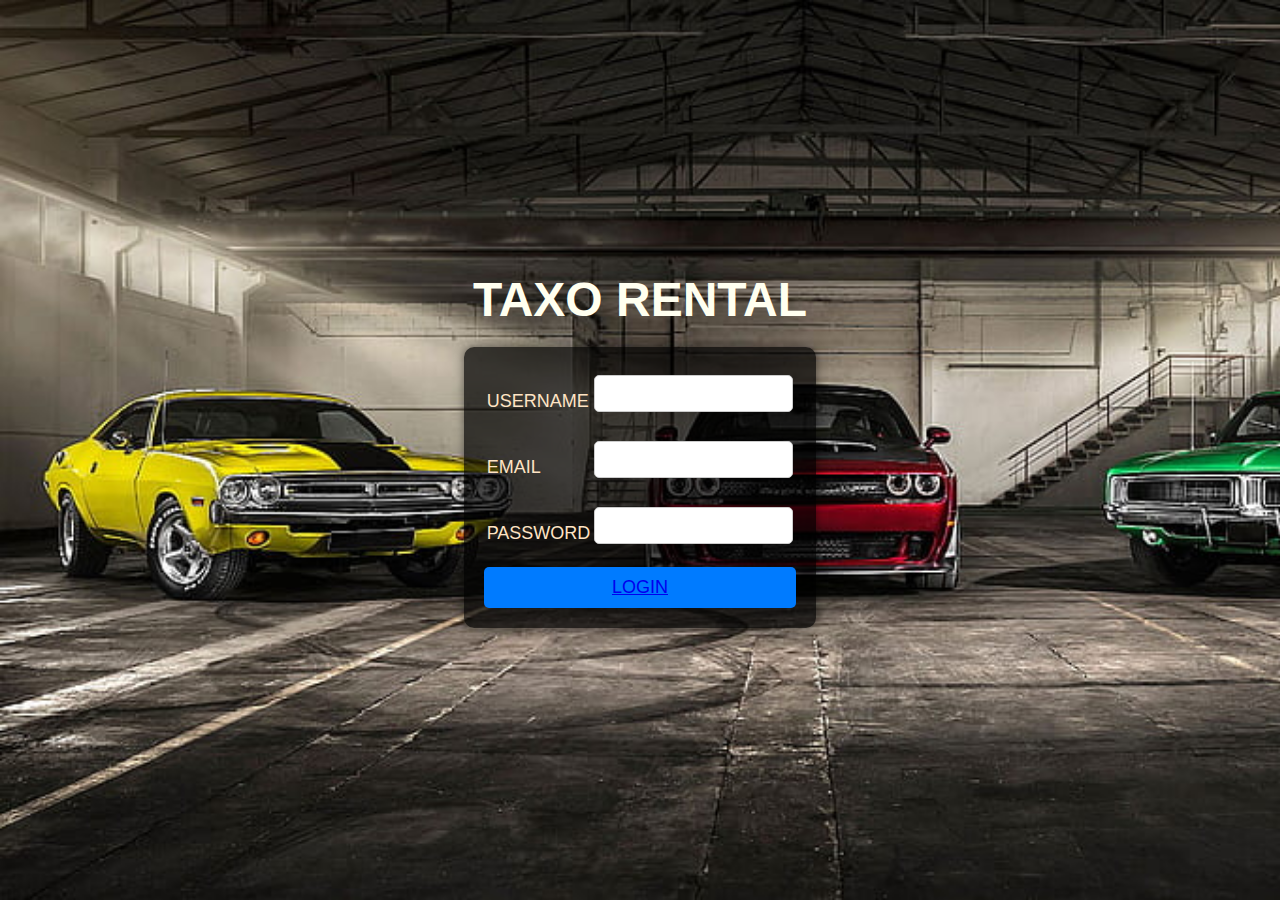
<file: index.html>
<!DOCTYPE html>
<html lang="en">
<head>
    <meta charset="UTF-8">
    <meta name="viewport" content="width=device-width, initial-scale=1.0">
    <title>Taxo Rental - Login</title>
    <link rel="stylesheet" href="taxorental.css">
</head>
<body>
    <header>
        <h1>TAXO RENTAL</h1>
    </header>
    
    <main>
        <form class="login-form">
            <table>
                <tr>
                    <td><label for="username">USERNAME</label></td>
                    <td><input type="text" id="username" name="username" required></td>
                </tr>
                <tr>
                    <td><label for="email">EMAIL</label></td>
                    <td><input type="email" id="email" name="email" required></td>
                </tr>
                <tr>
                    <td><label for="password">PASSWORD</label></td>
                    <td><input type="password" id="password" name="password" required></td>
                </tr>
            </table>
            <button><a href="index1.html" type="submit">LOGIN</a></button>
        </form>
    </main>
</body>
</html>
</file>
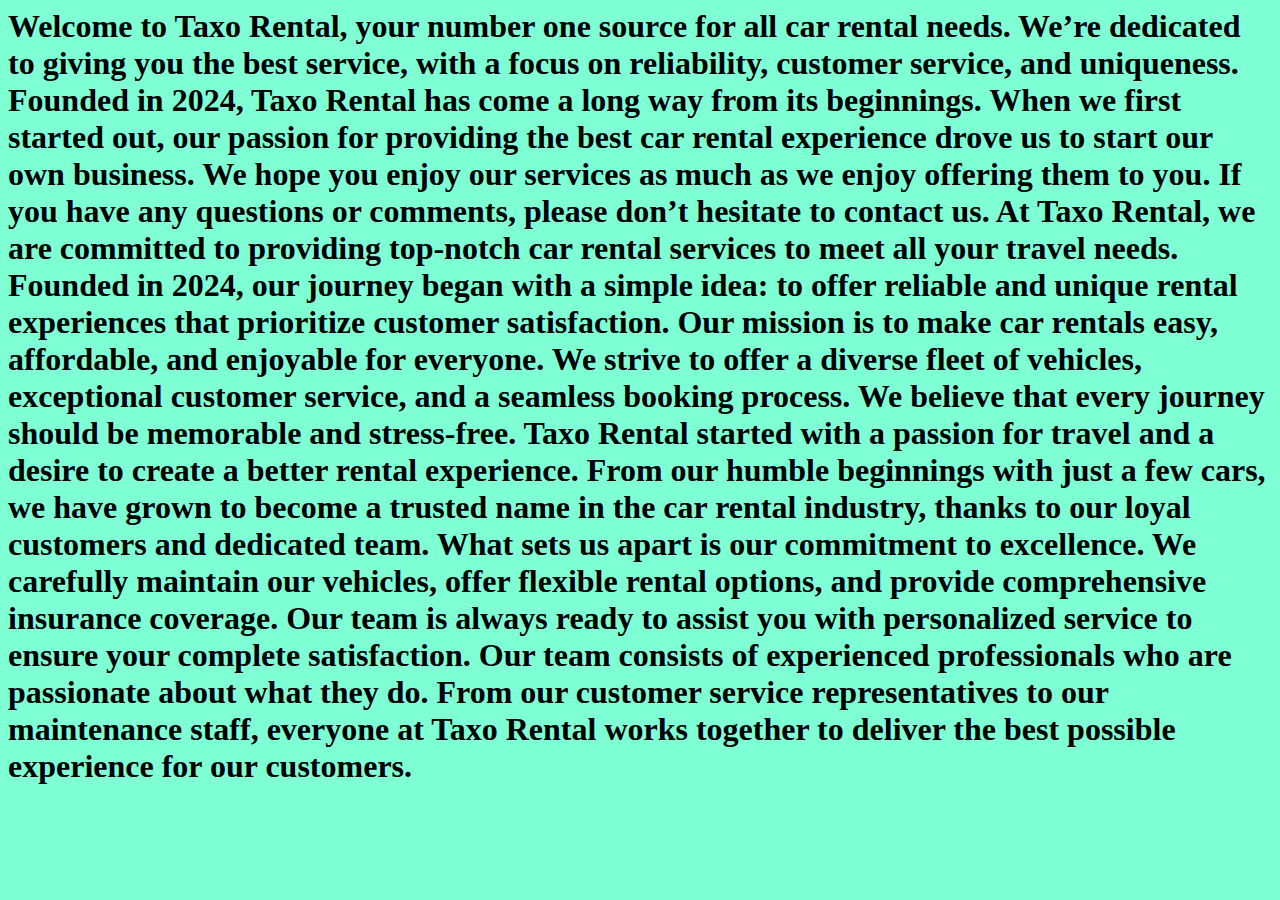
<file: about us.html>
<html lang="en">
<head>
    <meta charset="UTF-8">
    <meta name="viewport" content="width=device-width, initial-scale=1.0">
    <title>Document</title>
</head>
<body style="background-color: aquamarine;">
    <h1 style="font-size: xx-large;">
Welcome to Taxo Rental, your number one source for all car rental needs. We’re dedicated to giving you the best service, with a focus on reliability, customer service, and uniqueness.
Founded in 2024, Taxo Rental has come a long way from its beginnings. When we first started out, our passion for providing the best car rental experience drove us to start our own business.
 We hope you enjoy our services as much as we enjoy offering them to you. If you have any questions or comments, please don’t hesitate to contact us.
 At Taxo Rental, we are committed to providing top-notch car rental services to meet all your travel needs. Founded in 2024, our journey began with a simple idea: to offer reliable and unique rental experiences that prioritize customer satisfaction.
 Our mission is to make car rentals easy, affordable, and enjoyable for everyone. We strive to offer a diverse fleet of vehicles, exceptional customer service, and a seamless booking process. We believe that every journey should be memorable and stress-free.
 Taxo Rental started with a passion for travel and a desire to create a better rental experience. From our humble beginnings with just a few cars, we have grown to become a trusted name in the car rental industry, thanks to our loyal customers and dedicated team.
 What sets us apart is our commitment to excellence. We carefully maintain our vehicles, offer flexible rental options, and provide comprehensive insurance coverage. Our team is always ready to assist you with personalized service to ensure your complete satisfaction.
 Our team consists of experienced professionals who are passionate about what they do. From our customer service representatives to our maintenance staff, everyone at Taxo Rental works together to deliver the best possible experience for our customers.
    </h1>
</body>
</html>
</file>
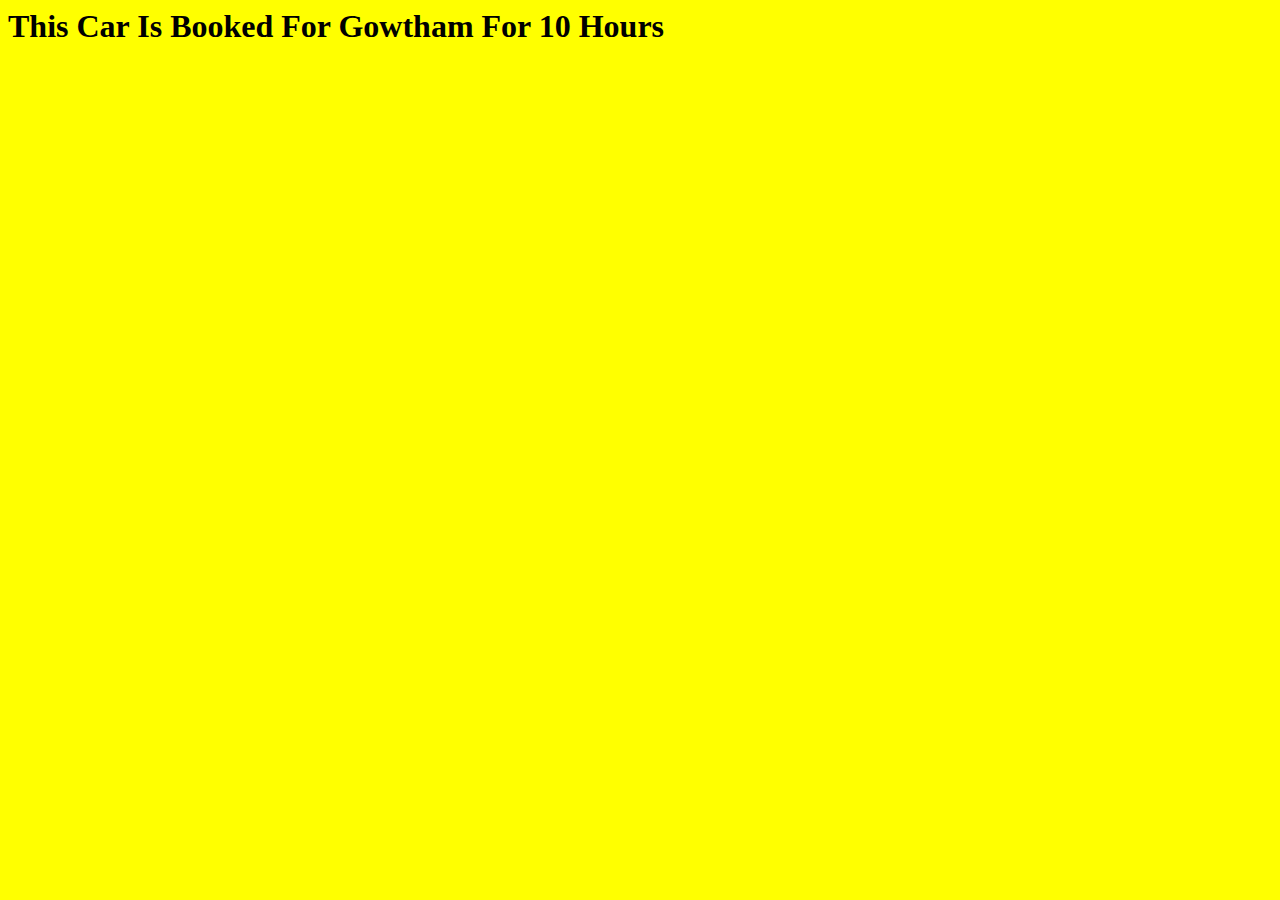
<file: Book Now.html>
<html lang="en">
<head>
    <meta charset="UTF-8">
    <meta name="viewport" content="width=device-width, initial-scale=1.0">
    <title>Document</title>
</head>
<body style="background-color: yellow;">
    <h1>
        This Car Is Booked For Gowtham For 10 Hours
    </h1>
</body>
</html>
</file>
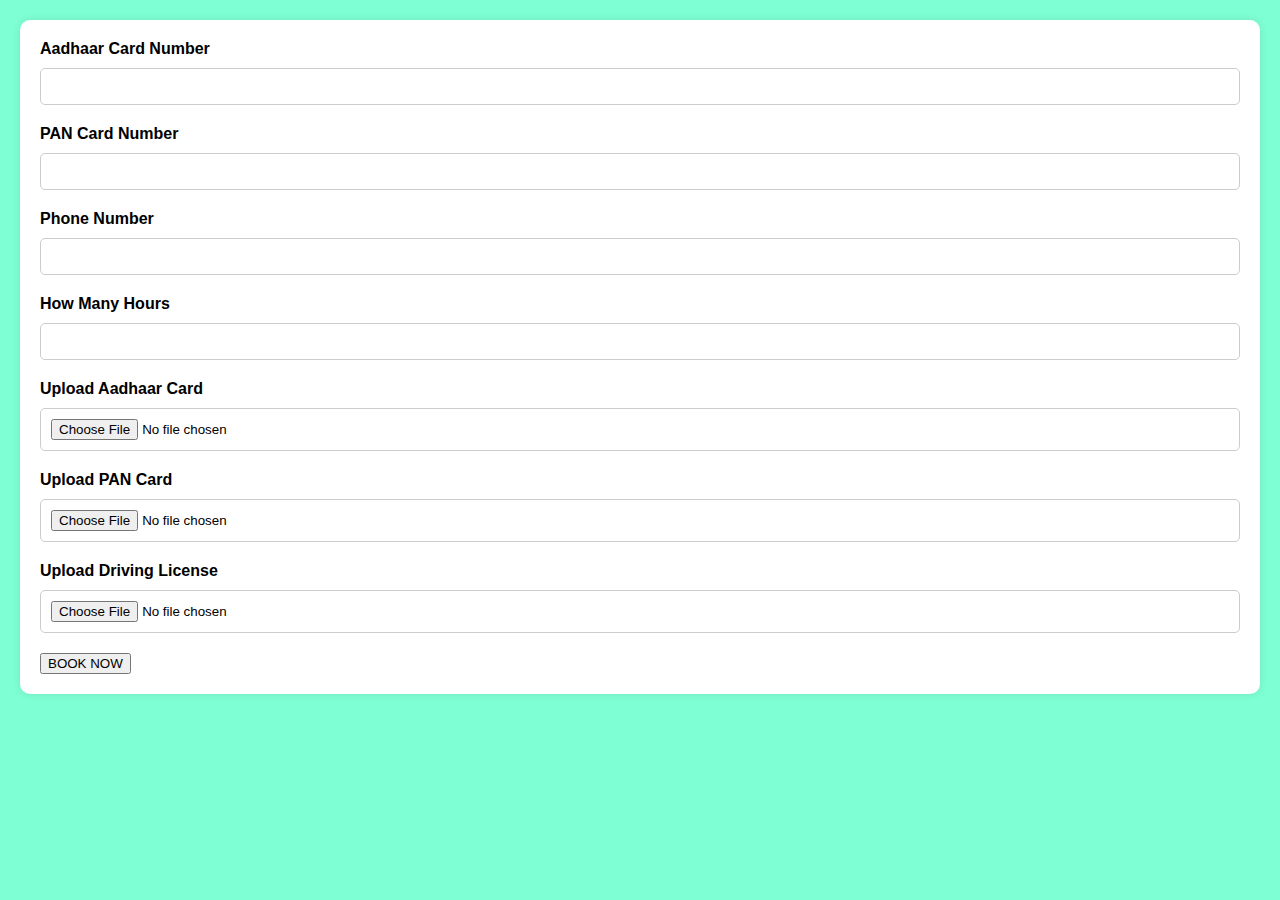
<file: book.html>
<!-- <html lang="en">
<head>
    <meta charset="UTF-8">
    <meta name="viewport" content="width=device-width, initial-scale=1.0">
    <title>Document</title>
</head>
<body style="background-color: aquamarine;">
    <br><br>
    <p><label for="username">Adhaar Card Number</label>
        <input type="text"><br><br><br>
        <label for="username">Pan Card Number</label>
        <input type="text"><br><br><br>
        <label for="username">Phone Number</label>
        <input type="text"><br><br><br>
        <label for="username">HOW MANY HOURS</label>
        <input type="text"><br><br><br>
        <a href="Book Now.html">BOOK NOW</a>
    </p>
</body>
</html> -->
<html lang="en">
<head>
    <meta charset="UTF-8">
    <meta name="viewport" content="width=device-width, initial-scale=1.0">
    <title>Document</title>
    <style>
        body {
            background-color: aquamarine;
            font-family: Arial, sans-serif;
            margin: 20px;
        }
        form {
            background-color: white;
            padding: 20px;
            border-radius: 10px;
            box-shadow: 0 0 10px rgba(0, 0, 0, 0.1);
        }
        label {
            display: block;
            margin-bottom: 10px;
            font-weight: bold;
        }
        input[type="text"], input[type="file"] {
            width: 100%;
            padding: 10px;
            margin-bottom: 20px;
            border: 1px solid #ccc;
            border-radius: 5px;
        }
        a {
            display: inline-block;
            padding: 10px 20px;
            background-color: #007BFF;
            color: white;
            text-decoration: none;
            border-radius: 5px;
            text-align: center;
        }
        a:hover {
            background-color: #0056b3;
        }
    </style>
</head>
<body>
    <form action="Book Now.html" method="post" enctype="multipart/form-data">
        <label for="aadhaar">Aadhaar Card Number</label>
        <input type="text" id="aadhaar" name="aadhaar" required pattern="\d{12}" title="Enter a valid 12-digit Aadhaar number">

        <label for="pan">PAN Card Number</label>
        <input type="text" id="pan" name="pan" required pattern="[A-Z]{5}[0-9]{4}[A-Z]{1}" title="Enter a valid PAN number">

        <label for="phone">Phone Number</label>
        <input type="text" id="phone" name="phone" required pattern="\d{10}" title="Enter a valid 10-digit phone number">

        <label for="hours">How Many Hours</label>
        <input type="text" id="hours" name="hours" required pattern="\d+" title="Enter a valid number of hours">

        <label for="aadhaar_upload">Upload Aadhaar Card</label>
        <input type="file" id="aadhaar_upload" name="aadhaar_upload" required accept=".pdf,.jpg,.jpeg,.png">

        <label for="pan_upload">Upload PAN Card</label>
        <input type="file" id="pan_upload" name="pan_upload" required accept=".pdf,.jpg,.jpeg,.png">

        <label for="license_upload">Upload Driving License</label>
        <input type="file" id="license_upload" name="license_upload" required accept=".pdf,.jpg,.jpeg,.png">

        <button type="submit">BOOK NOW</button>
    </form>
</body>
</html>
</file>
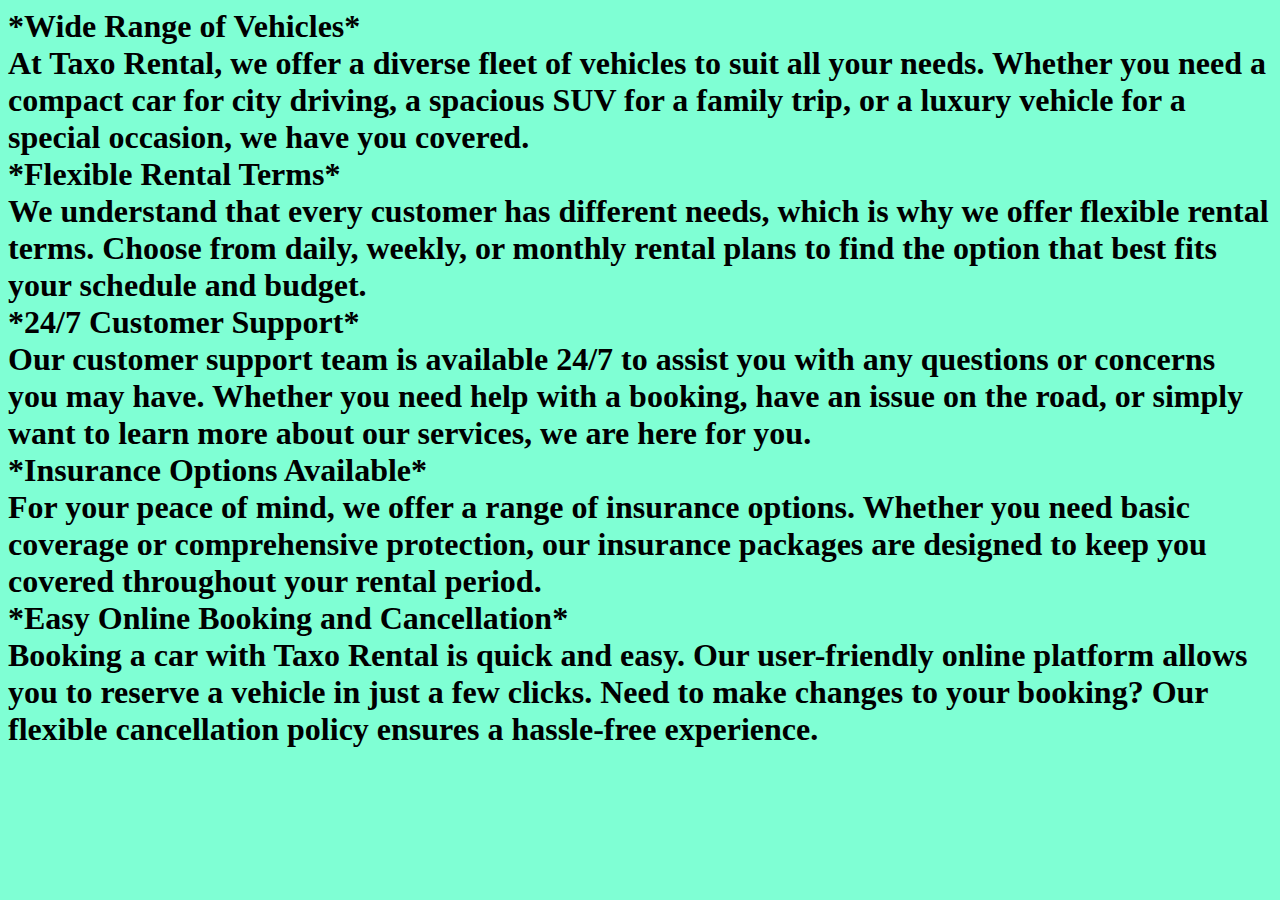
<file: contact us.html>
<html lang="en">
<head>
    <meta charset="UTF-8">
    <meta name="viewport" content="width=device-width, initial-scale=1.0">
    <title>Document</title>
</head>
<body style="background-color: aquamarine;">
    <h1 style="font-size: xx-large;">
*Wide Range of Vehicles*<br>
At Taxo Rental, we offer a diverse fleet of vehicles to suit all your needs. Whether you need a compact car for city driving, a spacious SUV for a family trip, or a luxury vehicle for a special occasion, we have you covered.<br>
*Flexible Rental Terms*<br>
We understand that every customer has different needs, which is why we offer flexible rental terms. Choose from daily, weekly, or monthly rental plans to find the option that best fits your schedule and budget.<br>
*24/7 Customer Support*<br>
Our customer support team is available 24/7 to assist you with any questions or concerns you may have. Whether you need help with a booking, have an issue on the road, or simply want to learn more about our services, we are here for you.<br>
*Insurance Options Available*<br>
For your peace of mind, we offer a range of insurance options. Whether you need basic coverage or comprehensive protection, our insurance packages are designed to keep you covered throughout your rental period.<br>
*Easy Online Booking and Cancellation*<br>
Booking a car with Taxo Rental is quick and easy. Our user-friendly online platform allows you to reserve a vehicle in just a few clicks. Need to make changes to your booking? Our flexible cancellation policy ensures a hassle-free experience.<br>
    </h1>
</body>
</html>
</file>
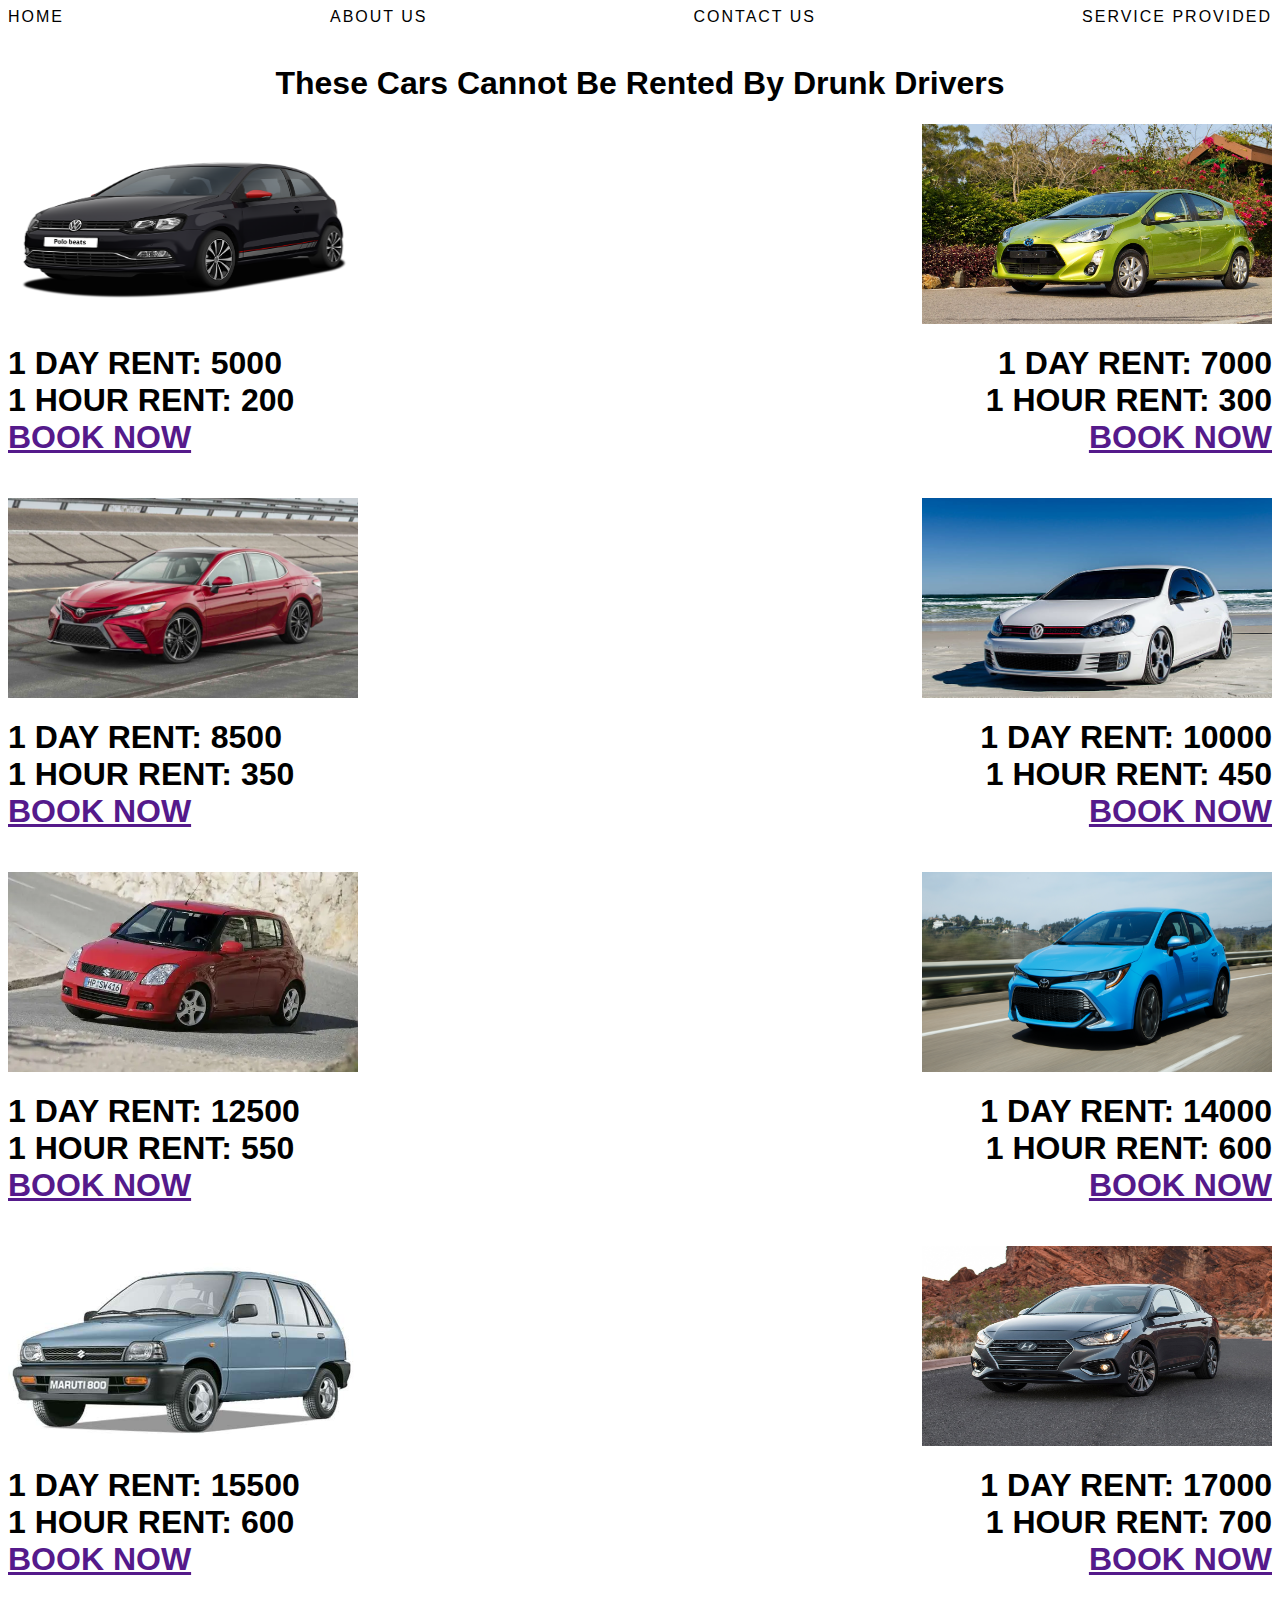
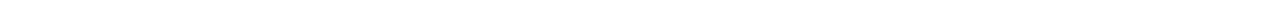
<file: Index.html.html>
<!-- <html lang="en">
<head>
    <meta charset="UTF-8">
    <meta name="viewport" content="width=device-width, initial-scale=1.0">
    <title>Document</title>
</head>
<body>
    <div style="display: flex;flex-direction: row;align-items: end;justify-content: space-between;letter-spacing: 2px;">
        <a href="">HOME</a>
        <a href="about us.html">ABOUT US</a>
        <a href="contact us.html">CONTACT US</a>
        <a href="service provided.html">SERVICE PROVIDED</a>
    </div>
    <br><br>
    <img src="car1.jpg" height="200px" width="350px"><br>
    <h1 style="font-size: xx-large;">
        1 DAY RENT:5000<br>
        1 HOUR RENT:200<br>
        <a href="book.html">BOOK NOW</a>
    </h1><br><br>
    <img src="car3.jpg" height="200px" width="350px"><br>
    <h1 style="font-size: xx-large;">
        1 DAY RENT:7000<br>
        1 HOUR RENT:300<br>
        <a href="book.html">BOOK NOW</a>
    </h1><br><br>
    <img src="car4.jpg" height="200px" width="350px"><br>
    <h1 style="font-size: xx-large;">
        1 DAY RENT:8500<br>
        1 HOUR RENT:350<br>
        <a href="book.html">BOOK NOW</a>
    </h1><br><br>
    <img src="car5.jpg" height="200px" width="350px"><br>
    <h1 style="font-size: xx-large;">
        1 DAY RENT:10000<br>
        1 HOUR RENT:450<br>
        <a href="book.html">BOOK NOW</a>
    </h1><br><br>
    <img src="car6.jpg" height="200px" width="350px"><br>
    <h1 style="font-size: xx-large;">
        1 DAY RENT:12500<br>
        1 HOUR RENT:550<br>
        <a href="book.html">BOOK NOW</a>
    </h1><br><br>
    <img src="car7.jpg" height="200px" width="350px"><br>
    <h1 style="font-size: xx-large;">
        1 DAY RENT:14000<br>
        1 HOUR RENT:600<br>
        <a href="book.html">BOOK NOW</a>
    </h1><br><br>
    <img src="car8.jpg" height="200px" width="350px"><br>
    <h1 style="font-size: xx-large;">
        1 DAY RENT:15500<br>
        1 HOUR RENT:600<br>
        <a href="book.html">BOOK NOW</a>
    </h1><br><br>
    <h1 style="font-size: xx-large;">
        1 DAY RENT:17000<br>
        1 HOUR RENT:700<br>
        <a href="book.html">BOOK NOW</a>
    </h1>
</body>
</html> -->
<!-- <html lang="en">
<head>
    <meta charset="UTF-8">
    <meta name="viewport" content="width=device-width, initial-scale=1.0">
    <title>Document</title>
    <style>
        body {
            font-family: Arial, sans-serif;
        }
        .nav {
            display: flex;
            flex-direction: row;
            align-items: end;
            justify-content: space-between;
            letter-spacing: 2px;
        }
        .nav a {
            text-decoration: none;
            color: black;
        }
        .cars-container {
            display: grid;
            grid-template-columns: 1fr 1fr;
            gap: 20px;
        }
        .car {
            text-align: center;
        }
        .car img {
            height: 200px;
            width: 350px;
        }
        .car h1 {
            font-size: xx-large;
        }
    </style>
</head>
<body>
    <div class="nav">
        <a href="">HOME</a>
        <a href="about us.html">ABOUT US</a>
        <a href="contact us.html">CONTACT US</a>
        <a href="service provided.html">SERVICE PROVIDED</a>
    </div>
    <br><br>
    <div class="cars-container">
        <div class="car">
            <img src="car1.jpg" alt="Car 1">
            <h1>
                1 DAY RENT: 5000<br>
                1 HOUR RENT: 200<br>
                <a href="book.html">BOOK NOW</a>
            </h1>
        </div>
        <div class="car">
            <img src="car3.jpg" alt="Car 3">
            <h1>
                1 DAY RENT: 7000<br>
                1 HOUR RENT: 300<br>
                <a href="book.html">BOOK NOW</a>
            </h1>
        </div>
        <div class="car">
            <img src="car4.jpg" alt="Car 4">
            <h1>
                1 DAY RENT: 8500<br>
                1 HOUR RENT: 350<br>
                <a href="book.html">BOOK NOW</a>
            </h1>
        </div>
        <div class="car">
            <img src="car5.jpg" alt="Car 5">
            <h1>
                1 DAY RENT: 10000<br>
                1 HOUR RENT: 450<br>
                <a href="book.html">BOOK NOW</a>
            </h1>
        </div>
        <div class="car">
            <img src="car6.jpg" alt="Car 6">
            <h1>
                1 DAY RENT: 12500<br>
                1 HOUR RENT: 550<br>
                <a href="book.html">BOOK NOW</a>
            </h1>
        </div>
        <div class="car">
            <img src="car7.jpg" alt="Car 7">
            <h1>
                1 DAY RENT: 14000<br>
                1 HOUR RENT: 600<br>
                <a href="book.html">BOOK NOW</a>
            </h1>
        </div>
        <div class="car">
            <img src="car8.jpg" alt="Car 8">
            <h1>
                1 DAY RENT: 15500<br>
                1 HOUR RENT: 600<br>
                <a href="book.html">BOOK NOW</a>
            </h1>
        </div>
        <div class="car">
            <img src="car9.jpg" alt="Car 9">
            <h1>
                1 DAY RENT: 17000<br>
                1 HOUR RENT: 700<br>
                <a href="book.html">BOOK NOW</a>
            </h1>
        </div>
    </div>
</body>
</html> -->
<html lang="en">
<head>
    <meta charset="UTF-8">
    <meta name="viewport" content="width=device-width, initial-scale=1.0">
    <title>Document</title>
    <style>
        body {
            font-family: Arial, sans-serif;
        }
        .nav {
            display: flex;
            flex-direction: row;
            align-items: end;
            justify-content: space-between;
            letter-spacing: 2px;
        }
        .nav a {
            text-decoration: none;
            color: black;
        }
        .car-container {
            display: flex;
            justify-content: space-between;
            margin: 20px 0;
        }
        .car {
            text-align: center;
            max-width: 50%;
        }
        .car img {
            height: 200px;
            width: 350px;
        }
        .car h1 {
            font-size: xx-large;
        }
    </style>
</head>
<body>
    <div class="nav">
        <a href="">HOME</a>
        <a href="">ABOUT US</a>
        <a href="">CONTACT US</a>
        <a href="">SERVICE PROVIDED</a>
    </div>
    <br>
    <h1 style="text-align: center;">These Cars Cannot Be Rented By Drunk Drivers</h1>
    <div class="car-container">
        <div class="car" style="text-align: left;">
            <img src="car1.jpg" alt="Car 1">
            <h1>
                1 DAY RENT: 5000<br>
                1 HOUR RENT: 200<br>
                <a href="">BOOK NOW</a>
            </h1>
        </div>
        <div class="car" style="text-align: right;">
            <img src="car3.jpg" alt="Car 3">
            <h1>
                1 DAY RENT: 7000<br>
                1 HOUR RENT: 300<br>
                <a href="">BOOK NOW</a>
            </h1>
        </div>
    </div>
    <div class="car-container">
        <div class="car" style="text-align: left;">
            <img src="car4.jpg" alt="Car 4">
            <h1>
                1 DAY RENT: 8500<br>
                1 HOUR RENT: 350<br>
                <a href="">BOOK NOW</a>
            </h1>
        </div>
        <div class="car" style="text-align: right;">
            <img src="car5.jpg" alt="Car 5">
            <h1>
                1 DAY RENT: 10000<br>
                1 HOUR RENT: 450<br>
                <a href="">BOOK NOW</a>
            </h1>
        </div>
    </div>
    <div class="car-container">
        <div class="car" style="text-align: left;">
            <img src="car6.jpg" alt="Car 6">
            <h1>
                1 DAY RENT: 12500<br>
                1 HOUR RENT: 550<br>
                <a href="">BOOK NOW</a>
            </h1>
        </div>
        <div class="car" style="text-align: right;">
            <img src="car7.jpg" alt="Car 7">
            <h1>
                1 DAY RENT: 14000<br>
                1 HOUR RENT: 600<br>
                <a href="">BOOK NOW</a>
            </h1>
        </div>
    </div>
    <div class="car-container">
        <div class="car" style="text-align: left;">
            <img src="car8.jpg" alt="Car 8">
            <h1>
                1 DAY RENT: 15500<br>
                1 HOUR RENT: 600<br>
                <a href="">BOOK NOW</a>
            </h1>
        </div>
        <div class="car" style="text-align: right;">
            <img src="car9.jpg" alt="Car 9">
            <h1>
                1 DAY RENT: 17000<br>
                1 HOUR RENT: 700<br>
                <a href="">BOOK NOW</a>
            </h1>
        </div>
    </div>
</body>
</html>
</file>
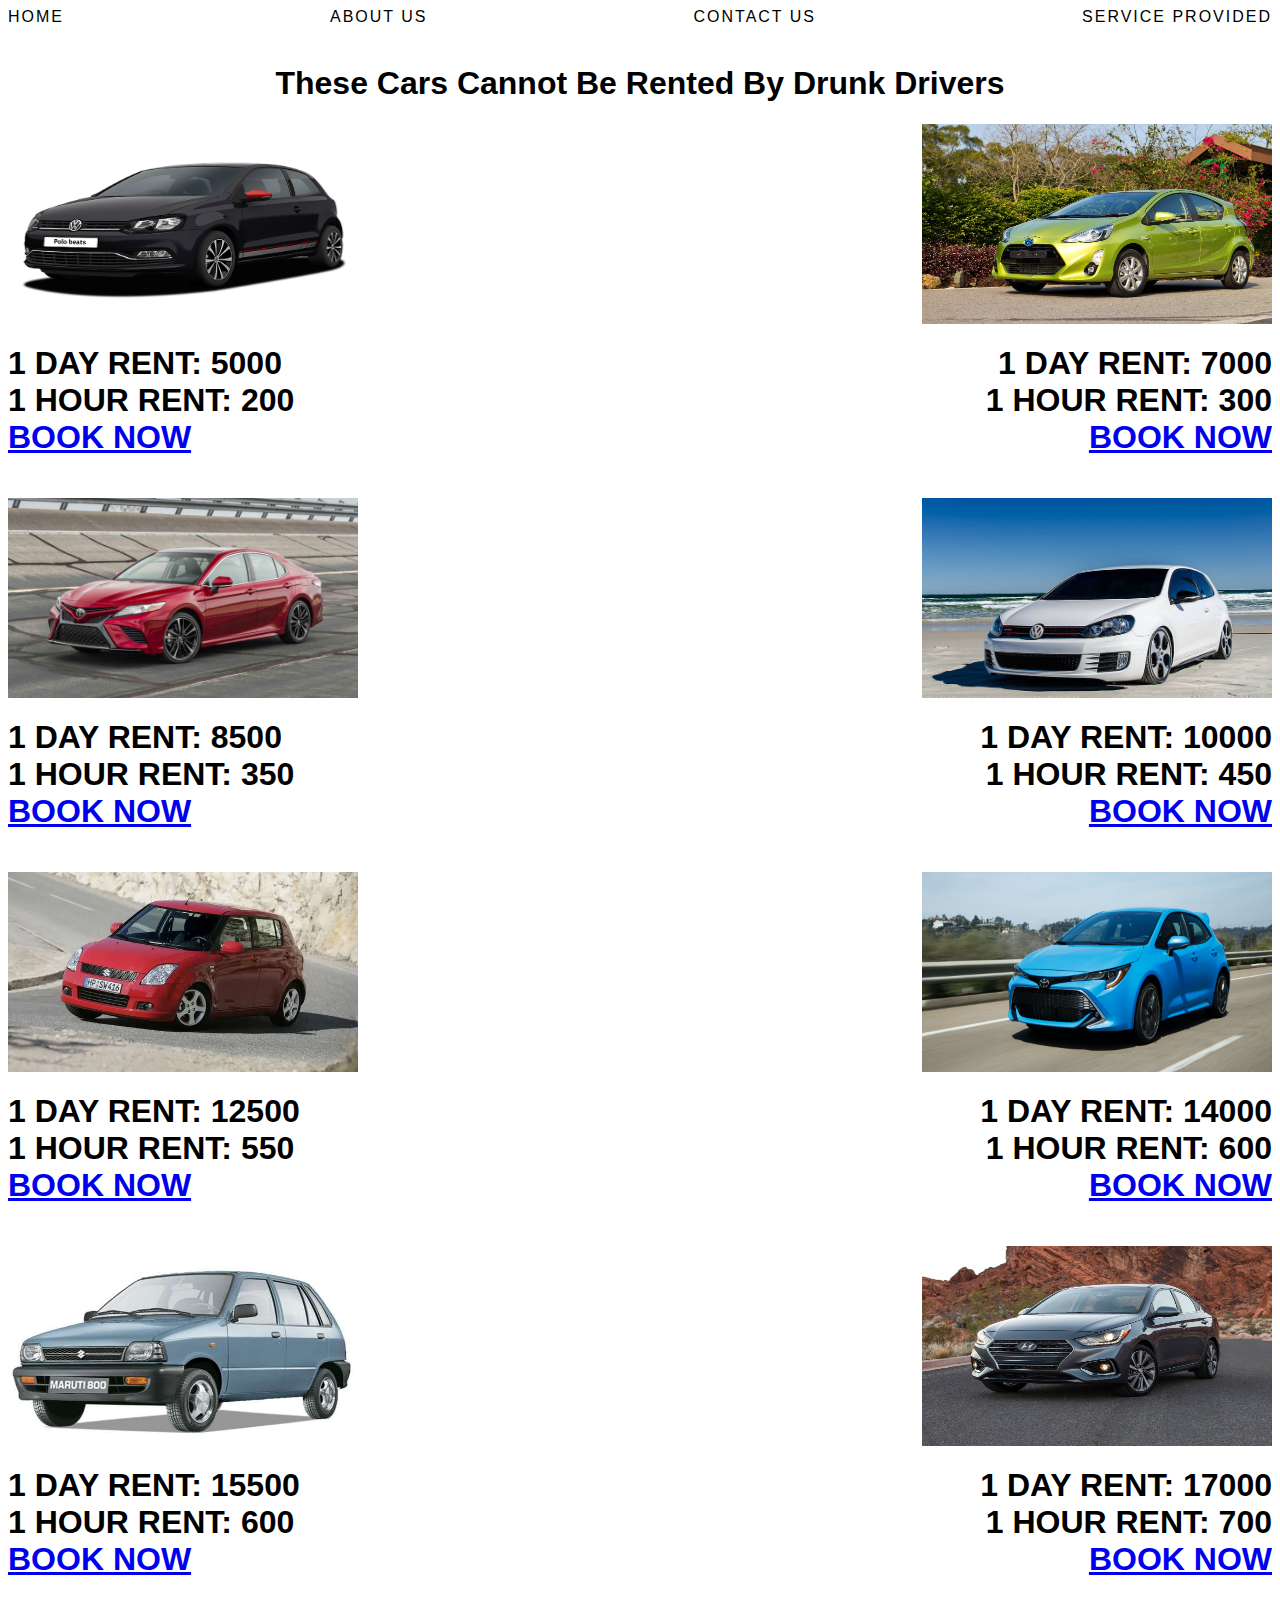
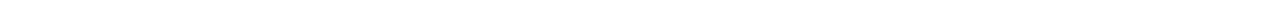
<file: index1.html>
<!-- <html lang="en">
<head>
    <meta charset="UTF-8">
    <meta name="viewport" content="width=device-width, initial-scale=1.0">
    <title>Document</title>
</head>
<body>
    <div style="display: flex;flex-direction: row;align-items: end;justify-content: space-between;letter-spacing: 2px;">
        <a href="">HOME</a>
        <a href="about us.html">ABOUT US</a>
        <a href="contact us.html">CONTACT US</a>
        <a href="service provided.html">SERVICE PROVIDED</a>
    </div>
    <br><br>
    <img src="car1.jpg" height="200px" width="350px"><br>
    <h1 style="font-size: xx-large;">
        1 DAY RENT:5000<br>
        1 HOUR RENT:200<br>
        <a href="book.html">BOOK NOW</a>
    </h1><br><br>
    <img src="car3.jpg" height="200px" width="350px"><br>
    <h1 style="font-size: xx-large;">
        1 DAY RENT:7000<br>
        1 HOUR RENT:300<br>
        <a href="book.html">BOOK NOW</a>
    </h1><br><br>
    <img src="car4.jpg" height="200px" width="350px"><br>
    <h1 style="font-size: xx-large;">
        1 DAY RENT:8500<br>
        1 HOUR RENT:350<br>
        <a href="book.html">BOOK NOW</a>
    </h1><br><br>
    <img src="car5.jpg" height="200px" width="350px"><br>
    <h1 style="font-size: xx-large;">
        1 DAY RENT:10000<br>
        1 HOUR RENT:450<br>
        <a href="book.html">BOOK NOW</a>
    </h1><br><br>
    <img src="car6.jpg" height="200px" width="350px"><br>
    <h1 style="font-size: xx-large;">
        1 DAY RENT:12500<br>
        1 HOUR RENT:550<br>
        <a href="book.html">BOOK NOW</a>
    </h1><br><br>
    <img src="car7.jpg" height="200px" width="350px"><br>
    <h1 style="font-size: xx-large;">
        1 DAY RENT:14000<br>
        1 HOUR RENT:600<br>
        <a href="book.html">BOOK NOW</a>
    </h1><br><br>
    <img src="car8.jpg" height="200px" width="350px"><br>
    <h1 style="font-size: xx-large;">
        1 DAY RENT:15500<br>
        1 HOUR RENT:600<br>
        <a href="book.html">BOOK NOW</a>
    </h1><br><br>
    <h1 style="font-size: xx-large;">
        1 DAY RENT:17000<br>
        1 HOUR RENT:700<br>
        <a href="book.html">BOOK NOW</a>
    </h1>
</body>
</html> -->
<!-- <html lang="en">
<head>
    <meta charset="UTF-8">
    <meta name="viewport" content="width=device-width, initial-scale=1.0">
    <title>Document</title>
    <style>
        body {
            font-family: Arial, sans-serif;
        }
        .nav {
            display: flex;
            flex-direction: row;
            align-items: end;
            justify-content: space-between;
            letter-spacing: 2px;
        }
        .nav a {
            text-decoration: none;
            color: black;
        }
        .cars-container {
            display: grid;
            grid-template-columns: 1fr 1fr;
            gap: 20px;
        }
        .car {
            text-align: center;
        }
        .car img {
            height: 200px;
            width: 350px;
        }
        .car h1 {
            font-size: xx-large;
        }
    </style>
</head>
<body>
    <div class="nav">
        <a href="">HOME</a>
        <a href="about us.html">ABOUT US</a>
        <a href="contact us.html">CONTACT US</a>
        <a href="service provided.html">SERVICE PROVIDED</a>
    </div>
    <br><br>
    <div class="cars-container">
        <div class="car">
            <img src="car1.jpg" alt="Car 1">
            <h1>
                1 DAY RENT: 5000<br>
                1 HOUR RENT: 200<br>
                <a href="book.html">BOOK NOW</a>
            </h1>
        </div>
        <div class="car">
            <img src="car3.jpg" alt="Car 3">
            <h1>
                1 DAY RENT: 7000<br>
                1 HOUR RENT: 300<br>
                <a href="book.html">BOOK NOW</a>
            </h1>
        </div>
        <div class="car">
            <img src="car4.jpg" alt="Car 4">
            <h1>
                1 DAY RENT: 8500<br>
                1 HOUR RENT: 350<br>
                <a href="book.html">BOOK NOW</a>
            </h1>
        </div>
        <div class="car">
            <img src="car5.jpg" alt="Car 5">
            <h1>
                1 DAY RENT: 10000<br>
                1 HOUR RENT: 450<br>
                <a href="book.html">BOOK NOW</a>
            </h1>
        </div>
        <div class="car">
            <img src="car6.jpg" alt="Car 6">
            <h1>
                1 DAY RENT: 12500<br>
                1 HOUR RENT: 550<br>
                <a href="book.html">BOOK NOW</a>
            </h1>
        </div>
        <div class="car">
            <img src="car7.jpg" alt="Car 7">
            <h1>
                1 DAY RENT: 14000<br>
                1 HOUR RENT: 600<br>
                <a href="book.html">BOOK NOW</a>
            </h1>
        </div>
        <div class="car">
            <img src="car8.jpg" alt="Car 8">
            <h1>
                1 DAY RENT: 15500<br>
                1 HOUR RENT: 600<br>
                <a href="book.html">BOOK NOW</a>
            </h1>
        </div>
        <div class="car">
            <img src="car9.jpg" alt="Car 9">
            <h1>
                1 DAY RENT: 17000<br>
                1 HOUR RENT: 700<br>
                <a href="book.html">BOOK NOW</a>
            </h1>
        </div>
    </div>
</body>
</html> -->
<html lang="en">
<head>
    <meta charset="UTF-8">
    <meta name="viewport" content="width=device-width, initial-scale=1.0">
    <title>Document</title>
    <style>
        body {
            font-family: Arial, sans-serif;
        }
        .nav {
            display: flex;
            flex-direction: row;
            align-items: end;
            justify-content: space-between;
            letter-spacing: 2px;
        }
        .nav a {
            text-decoration: none;
            color: black;
        }
        .car-container {
            display: flex;
            justify-content: space-between;
            margin: 20px 0;
        }
        .car {
            text-align: center;
            max-width: 50%;
        }
        .car img {
            height: 200px;
            width: 350px;
        }
        .car h1 {
            font-size: xx-large;
        }
    </style>
</head>
<body>
    <div class="nav">
        <a href="">HOME</a>
        <a href="about us.html">ABOUT US</a>
        <a href="contact us.html">CONTACT US</a>
        <a href="service provided.html">SERVICE PROVIDED</a>
    </div>
    <br>
    <h1 style="text-align: center;">These Cars Cannot Be Rented By Drunk Drivers</h1>
    <div class="car-container">
        <div class="car" style="text-align: left;">
            <img src="car1.jpg" alt="Car 1">
            <h1>
                1 DAY RENT: 5000<br>
                1 HOUR RENT: 200<br>
                <a href="book.html">BOOK NOW</a>
            </h1>
        </div>
        <div class="car" style="text-align: right;">
            <img src="car3.jpg" alt="Car 3">
            <h1>
                1 DAY RENT: 7000<br>
                1 HOUR RENT: 300<br>
                <a href="book.html">BOOK NOW</a>
            </h1>
        </div>
    </div>
    <div class="car-container">
        <div class="car" style="text-align: left;">
            <img src="car4.jpg" alt="Car 4">
            <h1>
                1 DAY RENT: 8500<br>
                1 HOUR RENT: 350<br>
                <a href="book.html">BOOK NOW</a>
            </h1>
        </div>
        <div class="car" style="text-align: right;">
            <img src="car5.jpg" alt="Car 5">
            <h1>
                1 DAY RENT: 10000<br>
                1 HOUR RENT: 450<br>
                <a href="book.html">BOOK NOW</a>
            </h1>
        </div>
    </div>
    <div class="car-container">
        <div class="car" style="text-align: left;">
            <img src="car6.jpg" alt="Car 6">
            <h1>
                1 DAY RENT: 12500<br>
                1 HOUR RENT: 550<br>
                <a href="book.html">BOOK NOW</a>
            </h1>
        </div>
        <div class="car" style="text-align: right;">
            <img src="car7.jpg" alt="Car 7">
            <h1>
                1 DAY RENT: 14000<br>
                1 HOUR RENT: 600<br>
                <a href="book.html">BOOK NOW</a>
            </h1>
        </div>
    </div>
    <div class="car-container">
        <div class="car" style="text-align: left;">
            <img src="car8.jpg" alt="Car 8">
            <h1>
                1 DAY RENT: 15500<br>
                1 HOUR RENT: 600<br>
                <a href="book.html">BOOK NOW</a>
            </h1>
        </div>
        <div class="car" style="text-align: right;">
            <img src="car9.jpg" alt="Car 9">
            <h1>
                1 DAY RENT: 17000<br>
                1 HOUR RENT: 700<br>
                <a href="book.html">BOOK NOW</a>
            </h1>
        </div>
    </div>
</body>
</html>
</file>
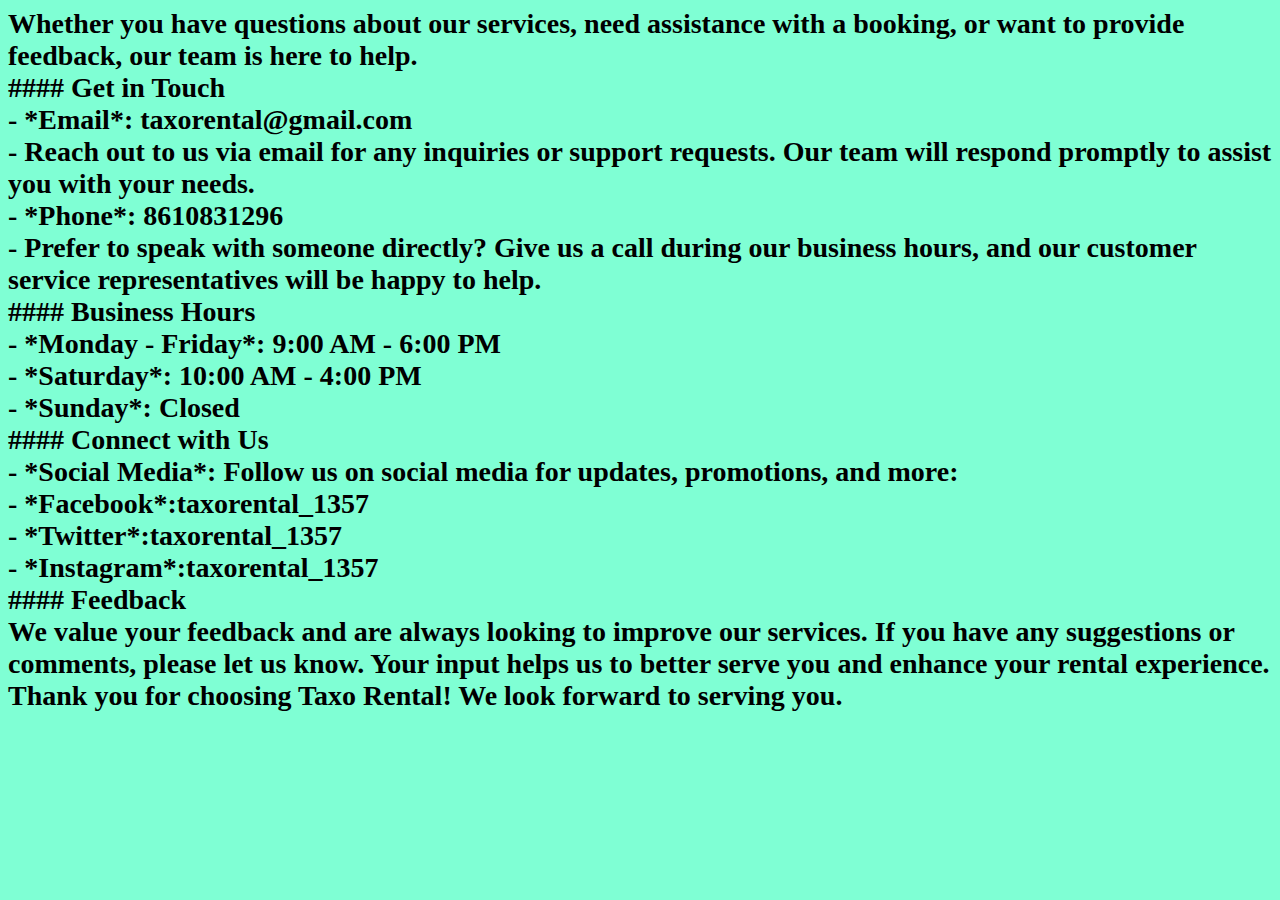
<file: service provided.html>
<html lang="en">
<head>
    <meta charset="UTF-8">
    <meta name="viewport" content="width=device-width, initial-scale=1.0">
    <title>Document</title>
</head>
<body style="background-color: aquamarine;">
    <h1 style="font-size: 28;">
 Whether you have questions about our services, need assistance with a booking, or want to provide feedback, our team is here to help.<br>

#### Get in Touch<br>

- *Email*: taxorental@gmail.com<br>
  - Reach out to us via email for any inquiries or support requests. Our team will respond promptly to assist you with your needs.<br>

- *Phone*: 8610831296<br>
  - Prefer to speak with someone directly? Give us a call during our business hours, and our customer service representatives will be happy to help.<br>

#### Business Hours<br>

- *Monday - Friday*: 9:00 AM - 6:00 PM<br>
- *Saturday*: 10:00 AM - 4:00 PM<br>
- *Sunday*: Closed<br>

#### Connect with Us<br>

- *Social Media*: Follow us on social media for updates, promotions, and more:<br>
  - *Facebook*:taxorental_1357<br>
  - *Twitter*:taxorental_1357<br>
  - *Instagram*:taxorental_1357<br>

#### Feedback<br>

We value your feedback and are always looking to improve our services. If you have any suggestions or comments, please let us know. Your input helps us to better serve you and enhance your rental experience.<br>

Thank you for choosing Taxo Rental! We look forward to serving you.
    </h1>
</body>
</html>
</file>
<file: taxorental.css>
body {
    font-family: Arial, sans-serif;
    background-image: url('car2.jpg');
    background-repeat: no-repeat;
    background-size: cover;
    background-attachment: fixed;
    display: flex;
    flex-direction: column;
    align-items: center;
    justify-content: center;
    height: 100vh;
    margin: 0;
    color: ivory;
}

header {
    text-align: center;
    margin-bottom: 20px;
}

header h1 {
    font-size: 48px;
    margin: 0;
}

main {
    display: flex;
    flex-direction: column;
    align-items: center;
}

.login-form {
    background-color: rgba(0, 0, 0, 0.7);
    padding: 20px;
    border-radius: 10px;
    box-shadow: 0 0 10px rgba(0, 0, 0, 0.5);
    text-align: left;
}

.login-form table {
    width: 100%;
    font-size: 18px;
}

.login-form label {
    color: bisque;
}

.login-form input[type="text"],
.login-form input[type="email"],
.login-form input[type="password"] {
    width: 100%;
    padding: 10px;
    margin: 5px 0 20px 0;
    border: 1px solid #ccc;
    border-radius: 5px;
    box-sizing: border-box;
}

.login-form button {
    width: 100%;
    padding: 10px;
    background-color: #007bff;
    border: none;
    border-radius: 5px;
    color: #fff;
    font-size: 18px;
    cursor: pointer;
}

.login-form button:hover {
    background-color: #0056b3;
}
</file>
